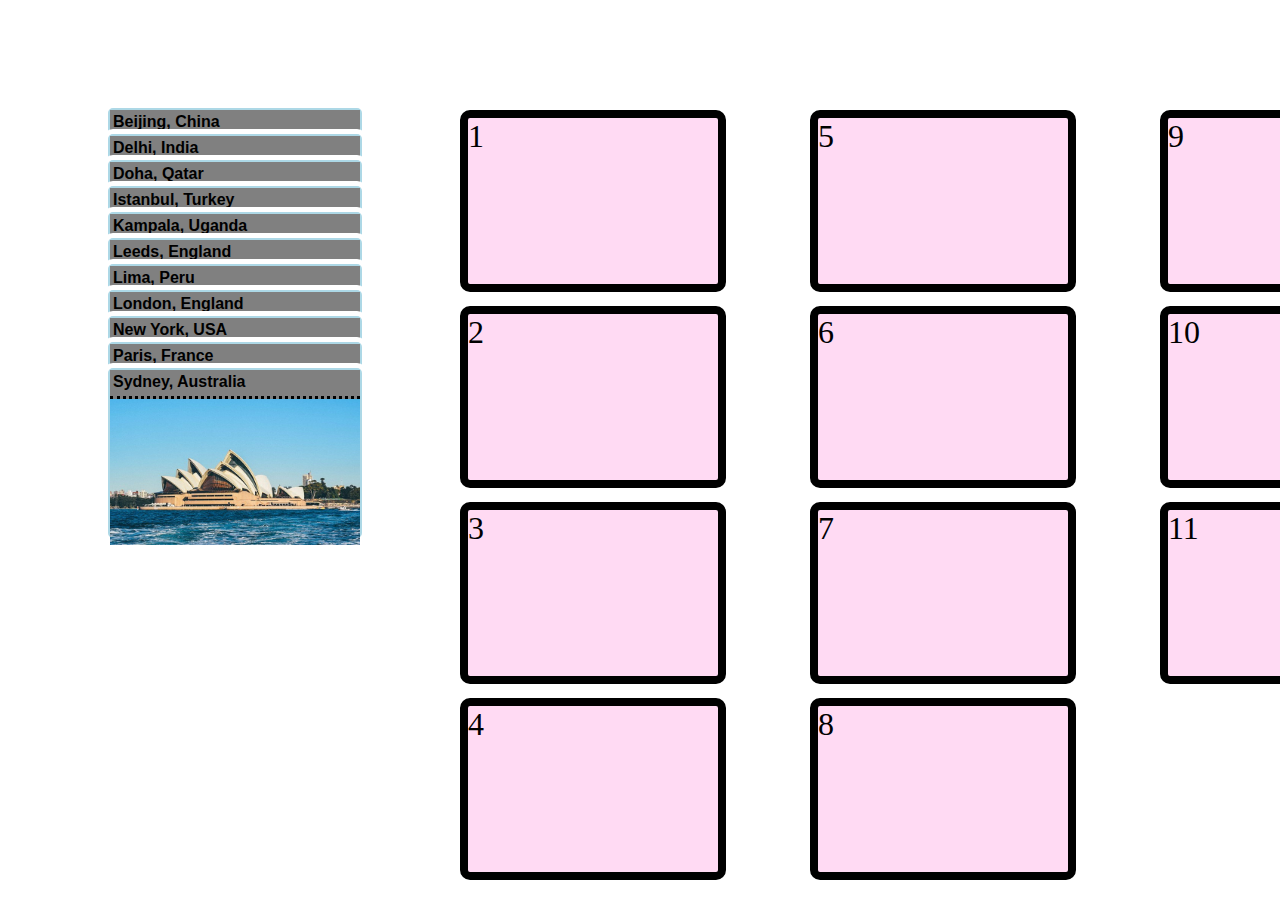
<file: card01.html>
<!doctype html>
<html>
  <head>
    <meta charset="utf-8">
    <title>Test 01</title>
    <link rel="stylesheet" href="./include/style.css">
  </head>
  <body>
  
  <form id="board" style="background-color: grey;">
        
    <script src="include/card01.js"></script>
    <script src="include/drag2.js"></script>
    <script src="include/animateCSS.js"></script>
  <!--
yyy
      <!-- Define the element to be dragged->
      <div style="position:absolute; left: 100px; top: 100px; width: 250px; height: 150px; background-color: white; border: solid black;">
      <!-- define the handle to drag it with->
      <div style="background-color: gray; border-bottom: dotted black; padding: 3px; font-family: sans-serif; font-weight: bold;"
      onmousedown="drag(this.parentNode, event);">
      Drag Me <!-- The content of the "titlebar"->
      </div>
      <p> This is a test. Testing, testing, testing.<p>This is a test.<p>Test.
      </div>
    
-->

    </form>
    
    <script>
    window.onload = function () {
    
      CreateCards();
      //Our code here...
    };
    </script>
  </body>
</html>
</file>
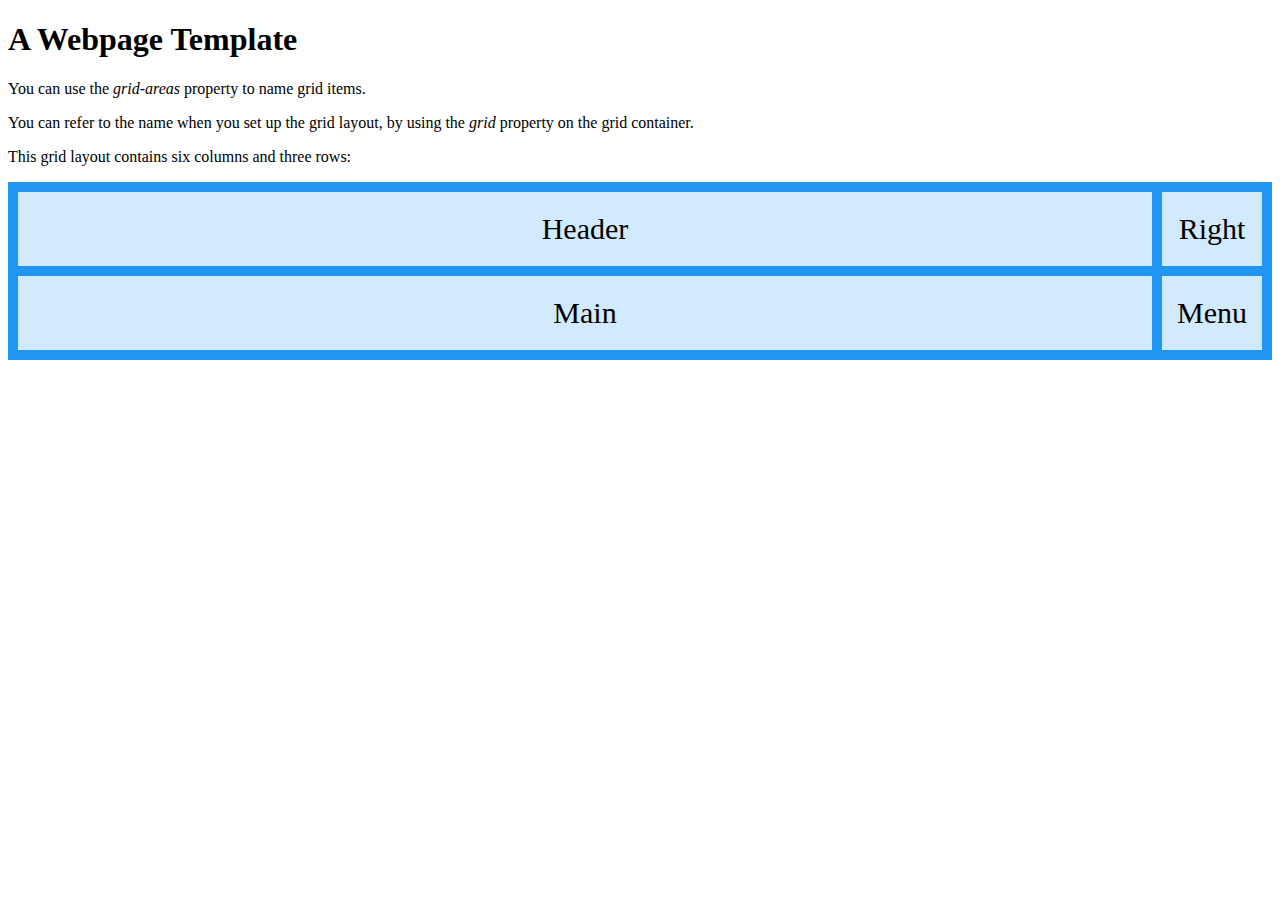
<file: grid.html>
<!DOCTYPE html>
<html>
<head>
<style>
.item1 { grid-area: header; }
.item2 { grid-area: menu; }
.item3 { grid-area: main; }
.item4 { grid-area: right; }
.item5 { grid-area: footer; }

.grid-container {
  display: grid;
  grid:
  ' header right'
  ' main menu';
  grid-template-columns: auto 100px;
  grid-gap: 10px;
  background-color: #2196F3;
  padding: 10px;
}

.grid-container > div {
  background-color: rgba(255, 255, 255, 0.8);
  text-align: center;
  padding: 20px 0;
  font-size: 30px;
}
</style>
</head>
<body>

<h1>A Webpage Template</h1>

<p>You can use the <em>grid-areas</em> property to name grid items.</p>
<p>You can refer to the name when you set up the grid layout, by using the <em>grid</em> property on the grid container.</p>
<p>This grid layout contains six columns and three rows:</p>

<div class="grid-container">
  <div class="item1">Header</div>
  <div class="item4">Right</div>
  <div class="item3">Main</div>  
  <div class="itemq">Menu</div>
</div>

</body>
</html>
</file>
<file: include/style.css>
div.selected {
/*    z-index: 2;
*/
    background-color: #e0f7fa; 
}


div.clicked {
    z-index: 3;
    background-color: #00bcd4; 
}


div.card {
    width: 230px; 
    height: 166px;
    border-radius: 10px;
    background-color: lightblue;
    padding: 2px;
    margin: 3px;
    border: 5px solid white;
}
div.card-body {
    width: inherit; 
    height: 126px;
    margin: 2px;
    border-radius: inherit;
}


div.rank-holder {
    position: absolute;
    left: 40px; /* LHS of Ranking slots */
    top: 20px; /* Top of same */
    width: 20px; /* Horizontal margin of same */
    height: 20px; /* vertical margin of same */
}

div.rank {
    width: 250px; 
    height: 176px;

    margin: 10px;
    background-color: #ff3bbd30;
    border: 8px solid black;
    border-radius: 10px;
    
}
div.play {
  background-color: #698b47; 

  border: 20px solid tan;
  padding: 20px;
  margin: 10px;
  border-radius: 10px;

}
img {
    width: 100%;
    height: 100%;
}
</file>
